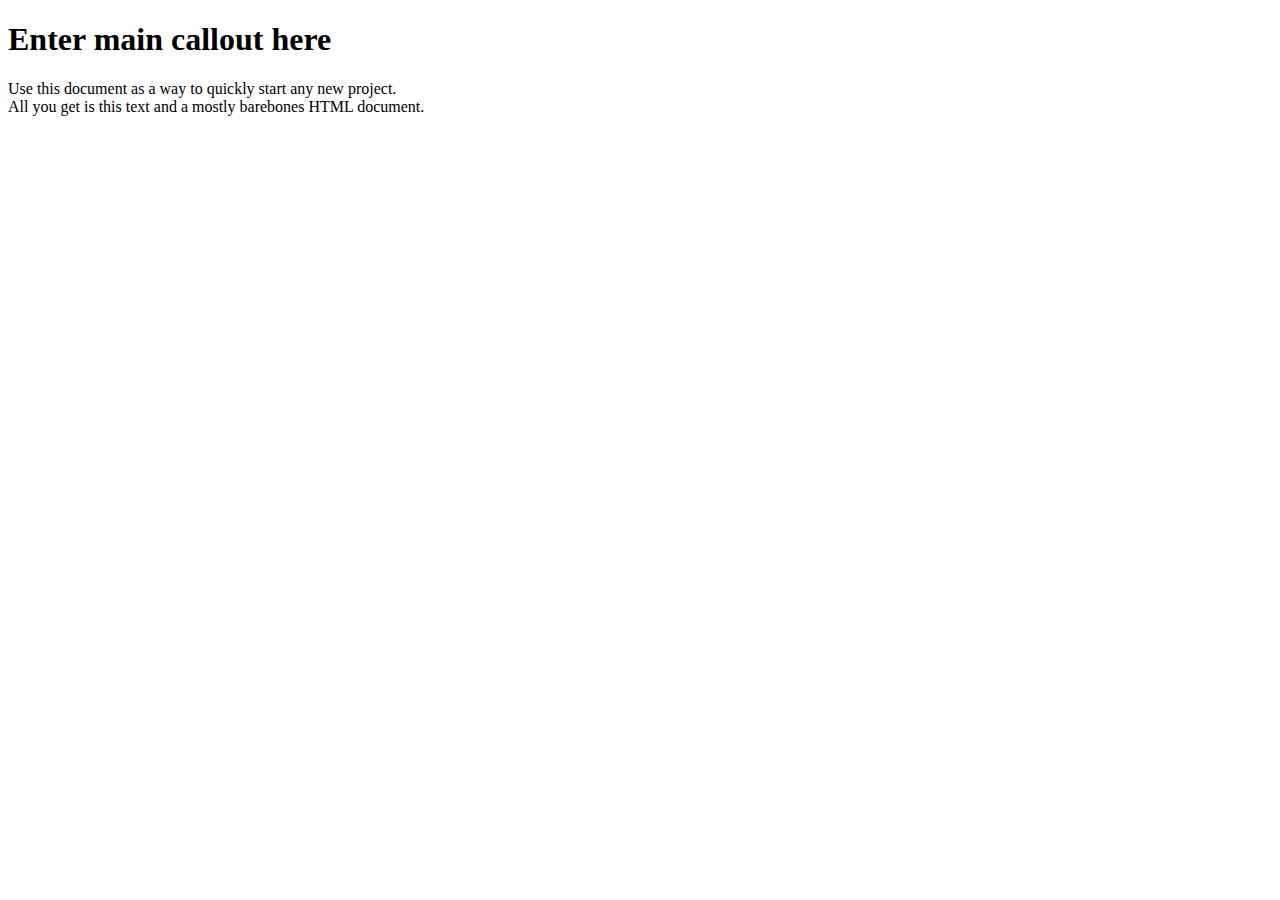
<file: src/main/resources/templates/index.html>
<!DOCTYPE html>
<html lang="en" xmlns:th="http://www.thymeleaf.org">
<head th:replace="common/header :: common-header" />
<body>
	<div th:replace="common/navbar :: common-navbar"/>
	<div class="container">
		<div class="starter-template">
			<h1 th:text="#{index.main.callout}">Enter main callout here</h1>
			<p class="lead">
				Use this document as a way to quickly start any new project.<br/>
				All you get is this text and a mostly barebones HTML document.
			</p>
		</div>
	</div>
	<div th:replace="common/header :: before-body-scripts"/>
</body>
</html>
</file>
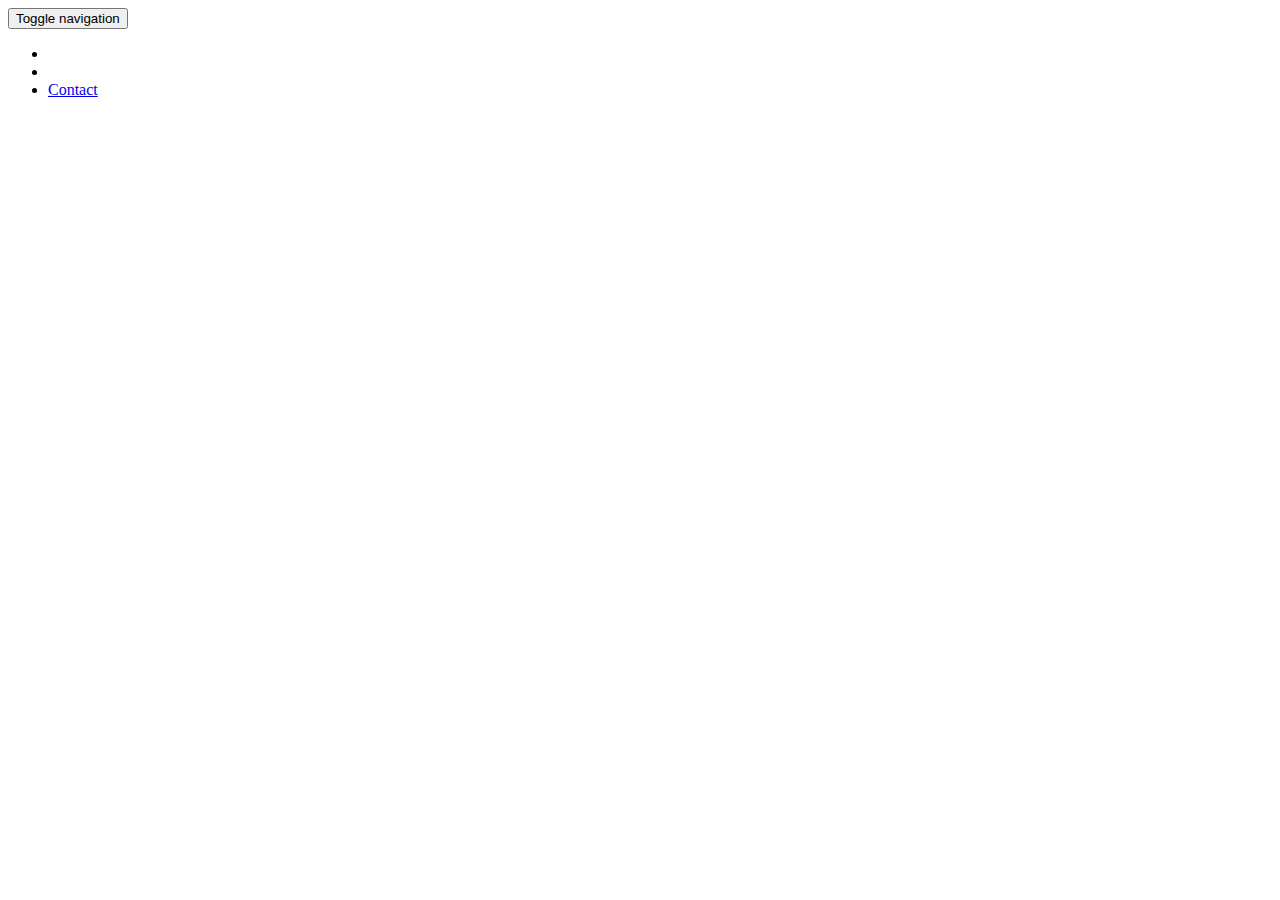
<file: src/main/resources/templates/common/navbar.html>
<!DOCTYPE html>
<html lang="en" xmlns:th="http://www.thymeleaf.org">
<body>
	<div th:fragment="common-navbar" class="navbar navbar-inverse navbar-fixed-top" role="navigation">
		<div class="container">
			<div class="navbar-header">
			
			 <button type="button" class="navbar-toggle collapsed" data-toggle="collapse" data-target=".navbar-collapse">
                    <span class="sr-only">Toggle navigation</span>
                    <span class="icon-bar"></span>
                    <span class="icon-bar"></span>
                    <span class="icon-bar"></span>
                </button>
			</div>
			<div class="collapse navbar-collapse">
				<ul class="nav navbar-nav">
					<li class="active"><a th:text="#{navbar.home.text}" href="#"></a></li>
					<li><a th:text="#{navbar.about.text}" href="/about"></a></li>
					<li><a href="#contact">Contact</a></li>
				</ul>
			</div>
		</div>
	</div>
</body>
</html>
</file>
